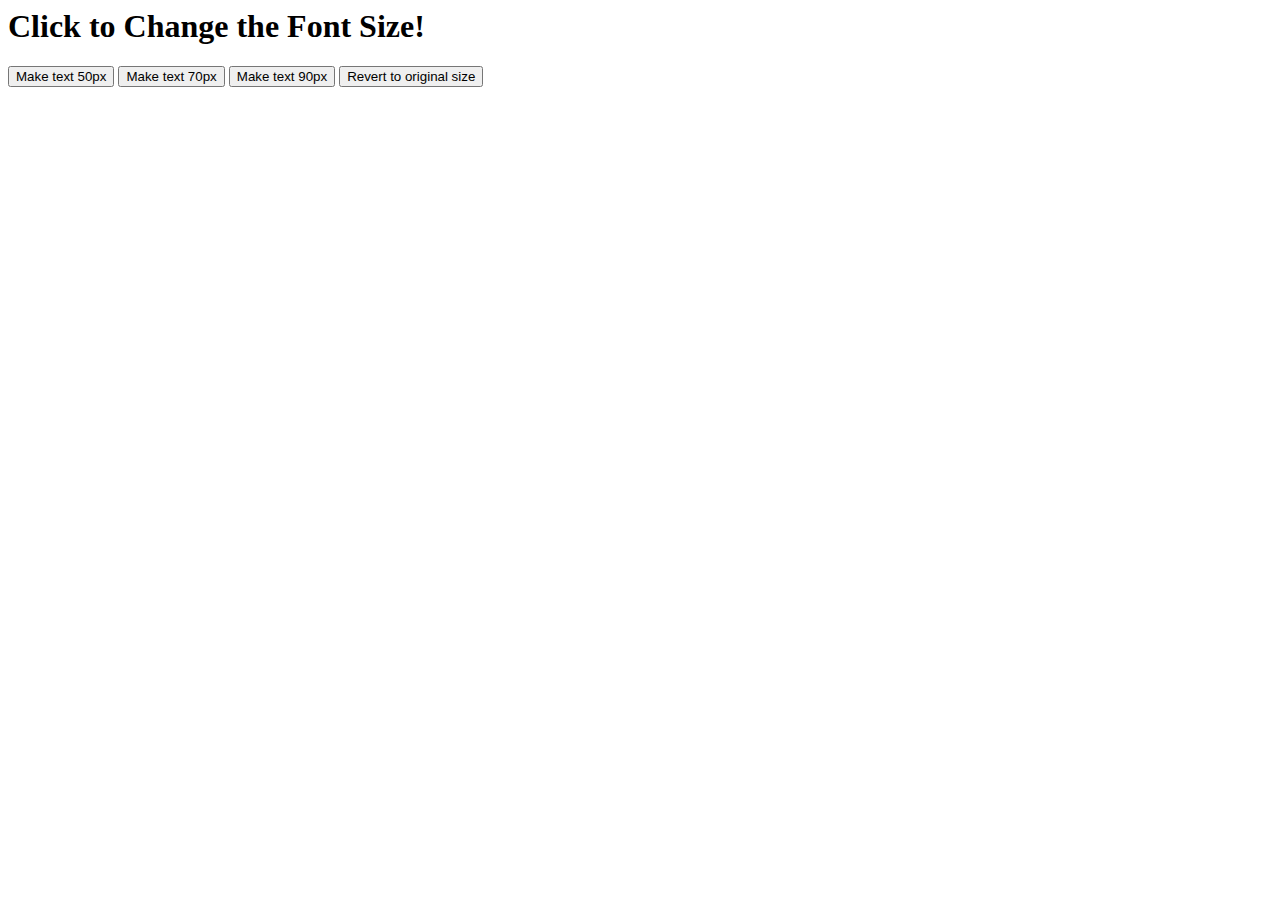
<file: Assgn2/Closure.html>
<html lang="en">
<head>
    <meta charset="UTF-8">
    <meta http-equiv="X-UA-Compatible" content="IE=edge">
    <meta name="viewport" content="width=device-width, initial-scale=1.0">
    <title>Closures</title>
   
</head>
<body>
    <h1>Click to Change the Font Size!</h1>
    <button id = "50">Make text 50px</button>
    <button id = "70">Make text 70px</button>
    <button id = "90">Make text 90px</button>
    <button id="20">Revert to original size</button>
    <script>
        function changeFontSize(size){
            return function(){
                document.body.style.fontSize=size;
            };
        }
        var fif=changeFontSize('50px')
        var sev=changeFontSize('70px')
        var nin = changeFontSize('90px')
        var org = changeFontSize('20px')

        document.getElementById('50').onclick=fif
        document.getElementById('70').onclick=sev
        document.getElementById('90').onclick=nin
        document.getElementById('20').onclick=org
    </script>
</body>
</html>
</file>
